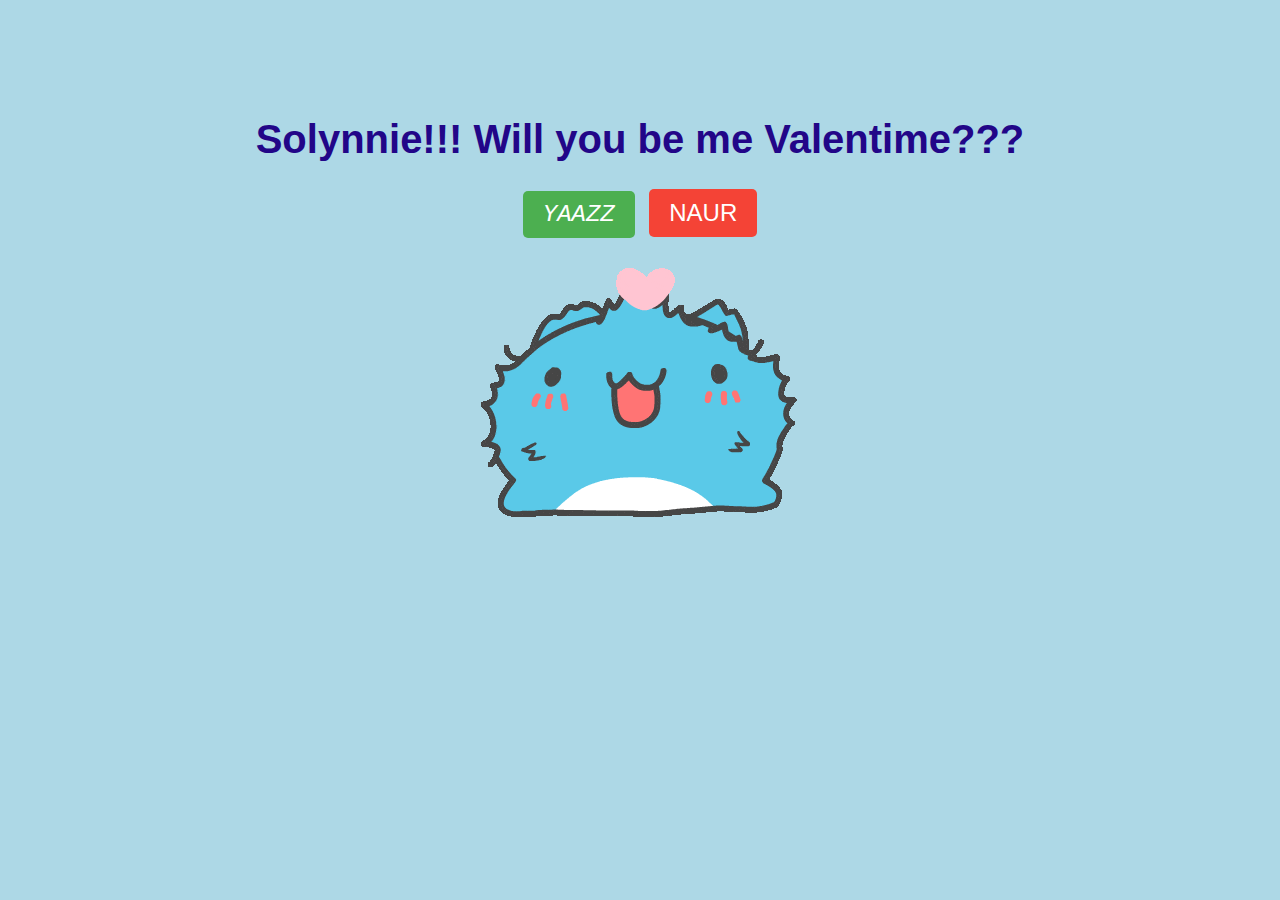
<file: index.html>
<!DOCTYPE html>
<html lang="en">
<head>
    <meta charset="UTF-8">
    <meta name="viewport" content="width=device-width, initial-scale=1.0">
    <title>Magask ems hehe</title>
    <link rel="stylesheet" href="./styles.css">
</head>
<body>
    <br><br><br><br><br>
    <div class = "container">
        <h1>Solynnie!!! Will you be me Valentime???</h1>
        <div class = "buttons">
            <button class = "yes-button" onclick = "handleYesClick()">YAAZZ</button>
            <button class = "no-button" onclick = "handleNoClick()">NAUR</button>
        </div>
        <div class = "gif_container">
            <img src = "./askingcat.gif" alt = "Cute GIF">
        </div>
    </div>
    <script src="./thejspart.js"></script>
</body>
</html>
</file>
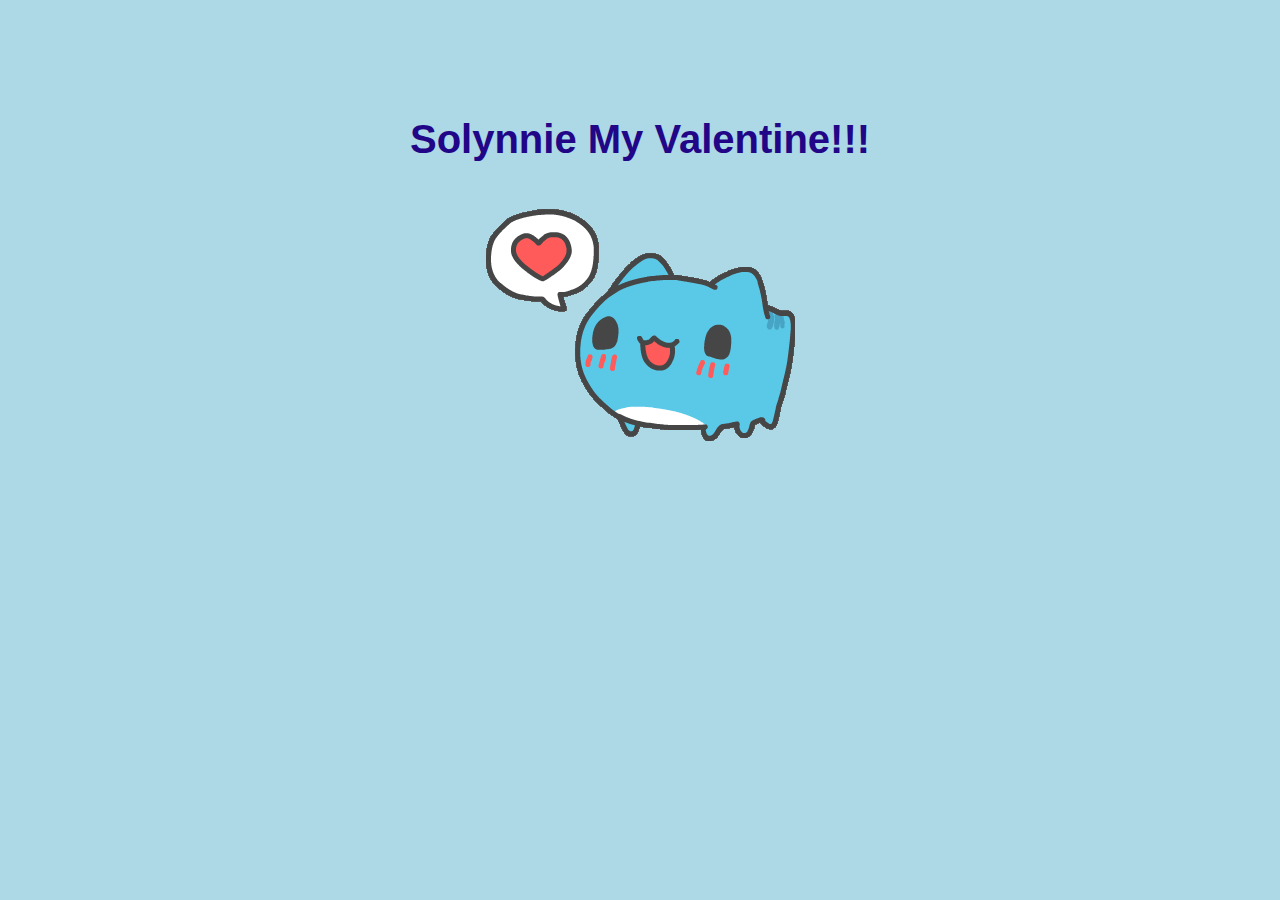
<file: index2.html>
<!DOCTYPE html>
<html lang="en">
<head>
    <meta charset="UTF-8">
    <meta name="viewport" content="width=device-width, initial-scale=1.0">
    <title>Magask ems hehe</title>
    <link rel="stylesheet" href="./styles.css">
</head>
<body onload="animateYesButtonStyle()">
    <br><br><br><br><br>
    <div class = "container">
        <h1>Solynnie
         My Valentine!!!</h1>
        <div class = "gif_container">
            <img src = "./loving.gif" alt = "Cute GIF">
        </div>
    </div>
    <script src="./thejspart.js"></script>
</body>
</html>
</file>
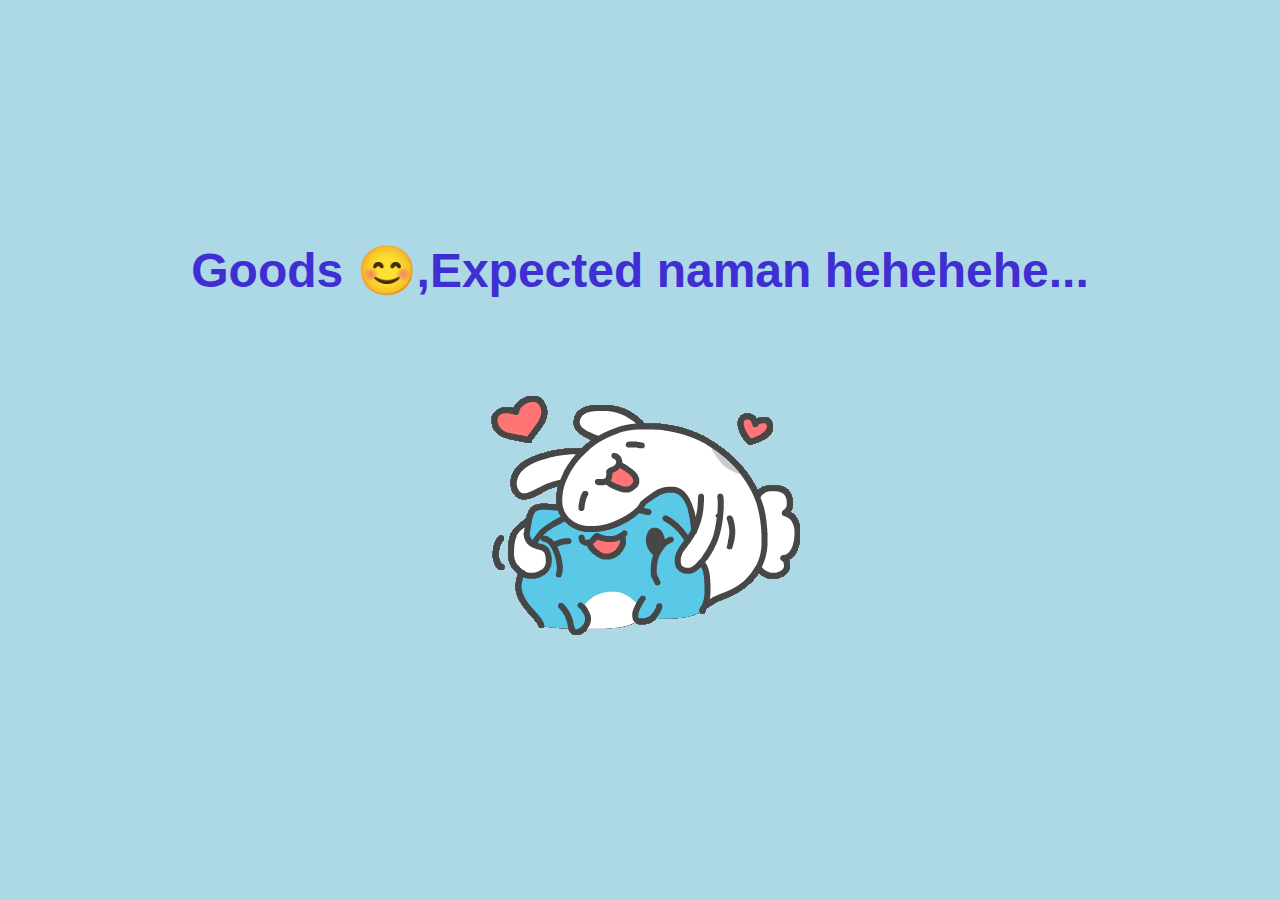
<file: yesdaw.html>
<!DOCTYPE html>
<html lang="en">
<head>
    <meta charset="UTF-8">
    <meta name="viewport" content="width=device-width, initial-scale=1.0">
    <title>YAYYYY</title>
    <link rel="stylesheet" href="./stylekapagyes.css">
</head>
<body>
    <div class="container">
        <h1 class="header_text">Goods 😊,Expected naman hehehehe...</h1>
        <div class="gif_container">
            <button class="gifbutton" onclick="secretbuttons()"><img src="./yes.gif"></button>
        </div>
    </div>
    <script src="/thejspart.js"></script>
</body>
</html>
</file>
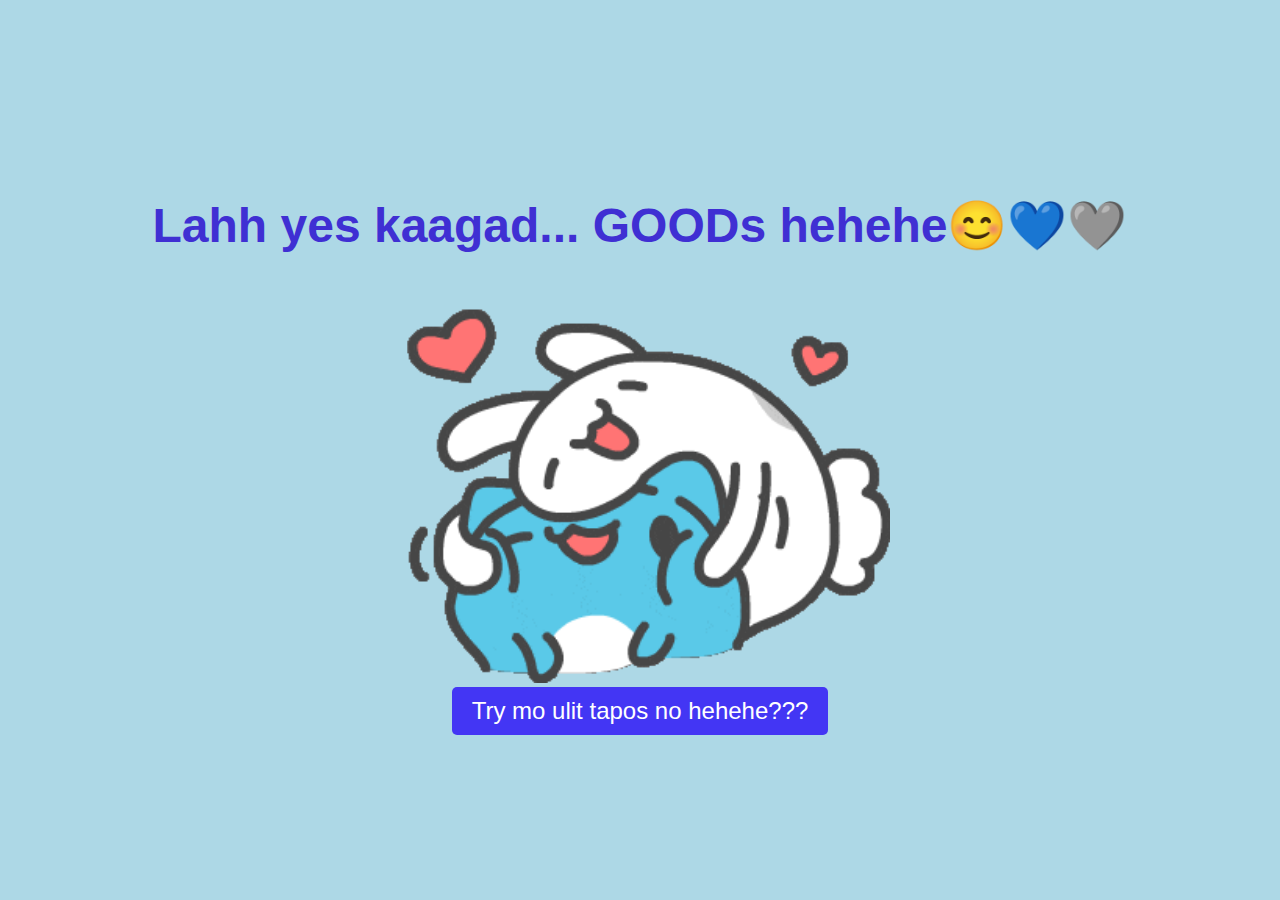
<file: yesdawfirst.html>
<!DOCTYPE html>
<html lang="en">
<head>
    <meta charset="UTF-8">
    <meta name="viewport" content="width=device-width, initial-scale=1.0">
    <title>YAYYYY</title>
    <link rel="stylesheet" href="./stylekapagyes.css">
</head>
<body>
    <div class="container">
        <h1 class="header_text">Lahh yes kaagad... GOODs hehehe😊💙🩶</h1>
        <div class="gif_container">
            <img src="./yes.gif">
        </div>
        <button class="extrabutton" onclick="secretbuttons()">Try mo ulit tapos no hehehe???</button>
    </div>
    <script src="./thejspart.js"></script>
</body>
</html>
</file>
<file: styles.css>
body{
    background-color: lightblue;
    font-family: Arial, Helvetica, sans-serif;
    margin: 0;
    padding: 0;
}

.container {
    text-align: center;
}

h1 {
    font-size: 2.5em;
    color: #220688;
}

.buttons {
    margin-top: 20px;
}

.yes-button {
    font-size: 1.5em;
    padding: 10px 20px;
    margin-right: 10px;
    background-color: #4caf50;
    color: white;
    border: none;
    border-radius: 5px;
    cursor: pointer;
}

.no-button {
    font-size: 1.5em;
    padding: 10px 20px;
    background-color: #f44336;
    color: white;
    border: none;
    border-radius: 5px;
    cursor: pointer;
}

.gif_container img {
    max-width: 100%;
    height: auto;
    border-radius: 10px;
    margin-top: 20px;
}
</file>
<file: stylekapagyes.css>
body {
    display: flex;
    justify-content: center;
    align-items: center;
    height: 100vh;
    margin: 0;
    background-color: lightblue;
    font-family: 'Arial', sans-serif;
}

.container {
    text-align: center;
}

.header_text {
    font-size: 3em;
    color: #3f2fd3;
}

.extrabutton{
    font-size: 1.5em;
    padding: 10px 20px;
    background-color: #4336f4;
    color: white;
    border: none;
    border-radius: 5px;
    cursor: pointer;
}

.gifbutton{
    font-size: 1.5em;
    padding: 50px 50px;
    background-color: lightblue;
    color: white;
    border: none;
    border-radius: 5px;
    cursor: pointer;
}

.gif_container img {
    width: 100%; 
    max-width: 500px; 
    height: auto; 
}
</file>
